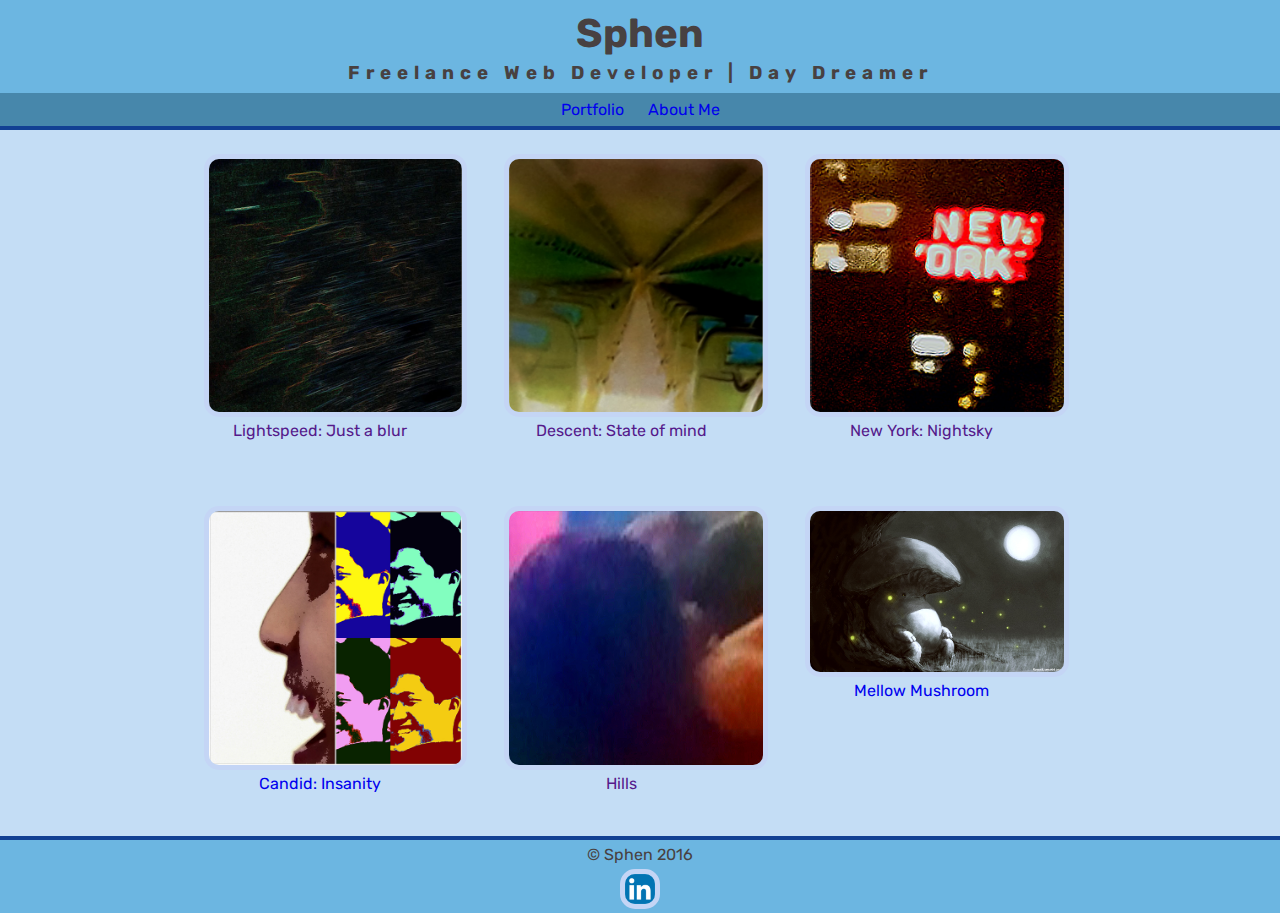
<file: index.html>
<!DOCTYPE html>
<html>
<head>
	<meta charset="UTF-8">
	<title>Sphen's Site</title>
	<link rel="stylesheet" href="CSS/normalize.css">
	<link rel="stylesheet" href="CSS/responsive.css">
	<link rel="stylesheet" href="CSS/style.css">

	<link href='https://fonts.googleapis.com/css?family=Varela|Rubik|Spinnaker' rel='stylesheet' type='text/css'>
</head>
<body>
	<div id="wrapper">
	<header>
		<h1>Sphen</h1>
		<h3>Freelance Web Developer | Day Dreamer</h3>
		<nav>
			<ul id="navBar">
				<li><a href="index.html">Portfolio</a></li>
				<li><a href="about.html">About Me</a></li>
				<!-- <li><a href="contact.html">Contact Me</a></li> -->
			</ul>
		</nav>
	</header>
	<div id="mainContent">
		<section>
			<ul id="imageBlocks">
				<li>
					<a href="">
					<img src="images/lightspeed.jpg" alt="Lightspeed">
					<p>Lightspeed: Just a blur</p>
					</a>
				</li>
				<li>
					<a href="">
					<img src="images/descent.jpg" alt="Descent">
					<p>Descent: State of mind</p>
					</a>
				</li>
				<li>
					<a href="">
					<img src="images/newyork.png" alt="Nightsky">
					<p>New York: Nightsky</p>
					</a>
				</li>
				<li>
					<a href="https://www.linkedin.com/in/thomasjtruong">
					<img src="images/insanity.jpg" alt="Insanity">
					<p>Candid: Insanity</p>
					</a>
				</li>
				<li>
					<a href="">
					<img src="images/hills.jpg" alt="Hills">
					<p>Hills</p>
					</a>
				</li>
				<li>
					<a href="https://www.linkedin.com/in/thomasjtruong">
					<img src="images/mush.jpg" alt="Mush">
					<p>Mellow Mushroom</p>
					</a>
				</li>
			</ul>
		</section>
	</div>
	<footer>
		<p id="footerPara">&copy Sphen 2016</p>
		<a href="https://www.linkedin.com/in/thomasjtruong"><img src="images/linkedin.png" alt="linkedin" id="linkedin"></a>
	</footer>
	</div>
</body>
</html>
</file>
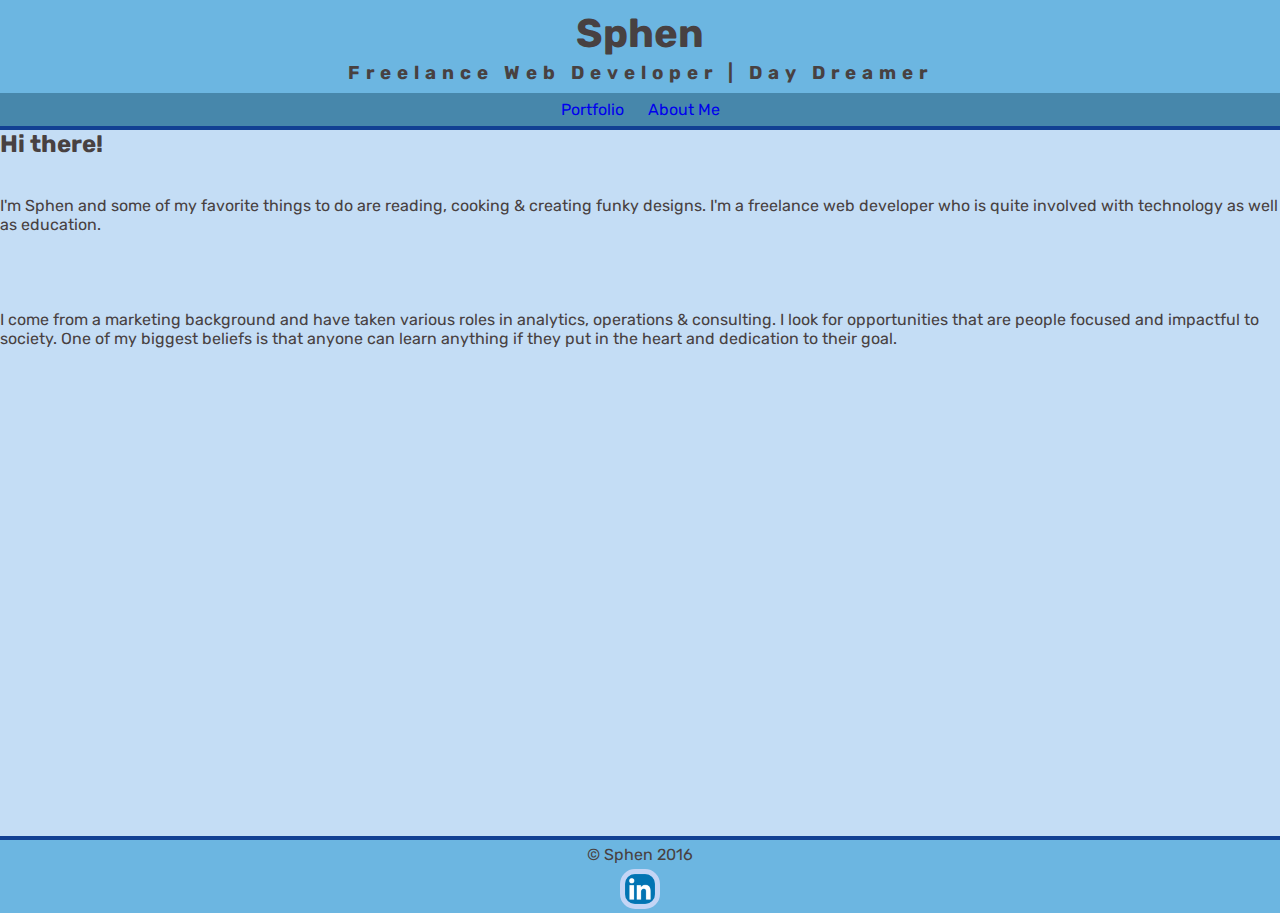
<file: about.html>
<!DOCTYPE html>
<html>
<head>
	<meta charset="UTF-8">
	<title>Sphens's Site</title>
	<link rel="stylesheet" href="CSS/normalize.css">
	<link rel="stylesheet" href="CSS/responsive.css">
	<link rel="stylesheet" href="CSS/style.css">
	<link href='https://fonts.googleapis.com/css?family=Varela|Rubik|Spinnaker' rel='stylesheet' type='text/css'>

</head>
<body>
	<div id="wrapper">
		<header>
			<h1>Sphen</h1>
			<h3>Freelance Web Developer | Day Dreamer</h3>
			<nav>
				<ul id="navBar">
					<li><a href="index.html">Portfolio</a></li>
					<li><a href="about.html">About Me</a></li>
					<!-- <li><a href="contact.html">Contact Me</a></li> -->
				</ul>
			</nav>
		</header>
	<section>
		<div id="aboutMe">
			<h2>Hi there!</h2>
			<br>
			<br>
			<p>I'm Sphen and some of my favorite things to do are reading, cooking & creating funky designs. I'm a freelance web developer who is quite involved with technology as well as education.</p>

			<br>
			<br>
			<br>
			<br>	
			<p>I come from a marketing background and have taken various roles in analytics, operations & consulting. I look for opportunities that are people focused and impactful to society. One of my biggest beliefs is that anyone can learn anything if they put in the heart and dedication to their goal.</p>	
		</div>
	</section>
	</div>
		<footer>
		<p id="footerPara">&copy Sphen 2016</p>
		<a href="https://www.linkedin.com/in/thomasjtruong"><img src="images/linkedin.png" alt="linkedin" id="linkedin"></a>
	</footer>
</body>
</html>
</file>
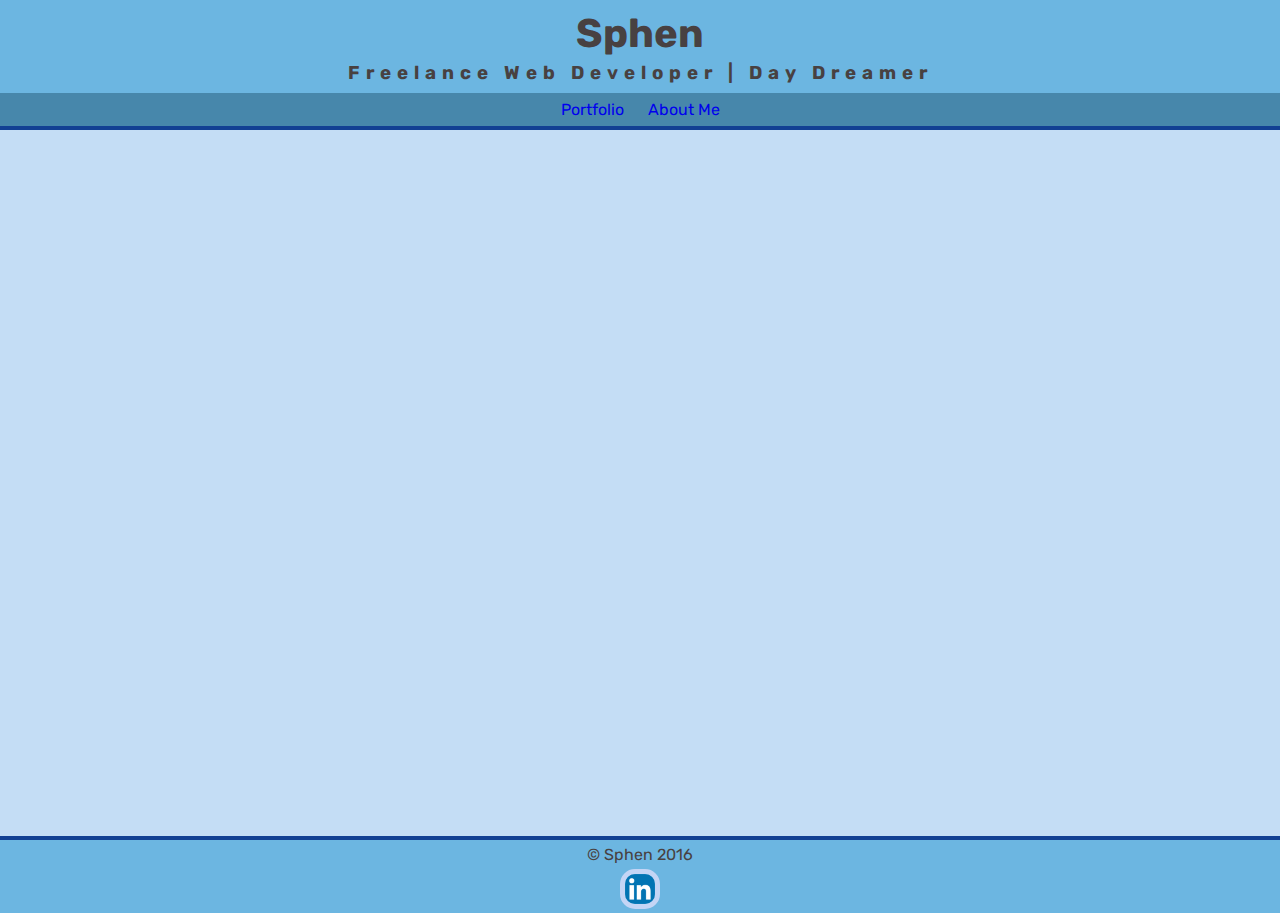
<file: contact.html>
<!DOCTYPE html>
<html>
<head>
	<meta charset="UTF-8">
	<title>Kenneth's Site</title>
	<link rel="stylesheet" href="CSS/normalize.css">
	<link rel="stylesheet" href="CSS/responsive.css">
	<link rel="stylesheet" href="CSS/style.css">
	<link href='https://fonts.googleapis.com/css?family=Varela|Rubik|Spinnaker' rel='stylesheet' type='text/css'>

</head>
<body>
	<div id="wrapper">
	<header>
		<h1>Sphen</h1>
		<h3>Freelance Web Developer | Day Dreamer</h3>
		<nav>
			<ul id="navBar">
				<li><a href="index.html">Portfolio</a></li>
				<li><a href="about.html">About Me</a></li>
				<!-- <li><a href="contact.html">Contact Me</a></li> -->
			</ul>
		</nav>
	</header>
	<section>
	</section>
	</div>
	<footer>
		<p id="footerPara">&copy Sphen 2016</p>
		<a href="https://www.linkedin.com/in/thomasjtruong"><img src="images/linkedin.png" alt="linkedin" id="linkedin"></a>
	</footer>
</body>
</html>
</file>
<file: CSS/responsive.css>
@media screen and (min-width: 606px) {

}
</file>
<file: CSS/style.css>
* {
	margin: 0;
}
html, body {
	font-size: 16px;
	font-family: Rubik;
	color: #484141;
	background-color: #c4ddf5;
	height: 100%;
}
#mainContent {
	max-width: 940px;
	height: auto;
	margin: 0 auto;
}
#wrapper {
	min-height: 100%;
	height: auto !important;
	height: 100%;
	margin: 0 auto -4em;
}
a {
	text-decoration: none;
	padding: 0 10px 0 10px;
	text-align: center;
}
a:hover {
	color: red;
}

header {
	background-color: #4787ab;
}
h1, h3 {
	text-align: center;
	background-color: #6cb6e1;
}
h1 {
	padding-top: 10px;
	padding-bottom: 5px;
	font-size: 2.5em;
}
h3 {
	padding-bottom: 9px;
	letter-spacing: 6px;
}

p {
	font-size: 1.0em;
}


nav ul {
	text-align: center;
}

nav ul li {
	display: inline-block;
}

img {
	border-radius: 15px;
	height: auto;
	width: 100%;
	border: 5px solid #c4d5f5;
}

#imageBlocks li {
	float: left;
	width: 27%;
	margin: 2.5%;
}
#imageBlocks {
	margin: 0;
	padding: 0;
	list-style: none;
}

/*Footer*/
footer {
	position: relative;
	bottom: 0;
	clear: both;
	text-align: center;
	background-color: #6cb6e1;
	border-top: 4px solid #124093;
	width: 100%;
}

#linkedin {
	height: 30px;
	width: 30px;
}
#github {
	height: 30px;
	width: 30px;
}
#navBar {
	padding: 7px;
	border-bottom: 4px solid #124093;
}
#genAss {
	height: 30px;
	width: 30px;
}
#footerPara {
	padding: 5px 0 5px 0;
}
</file>
